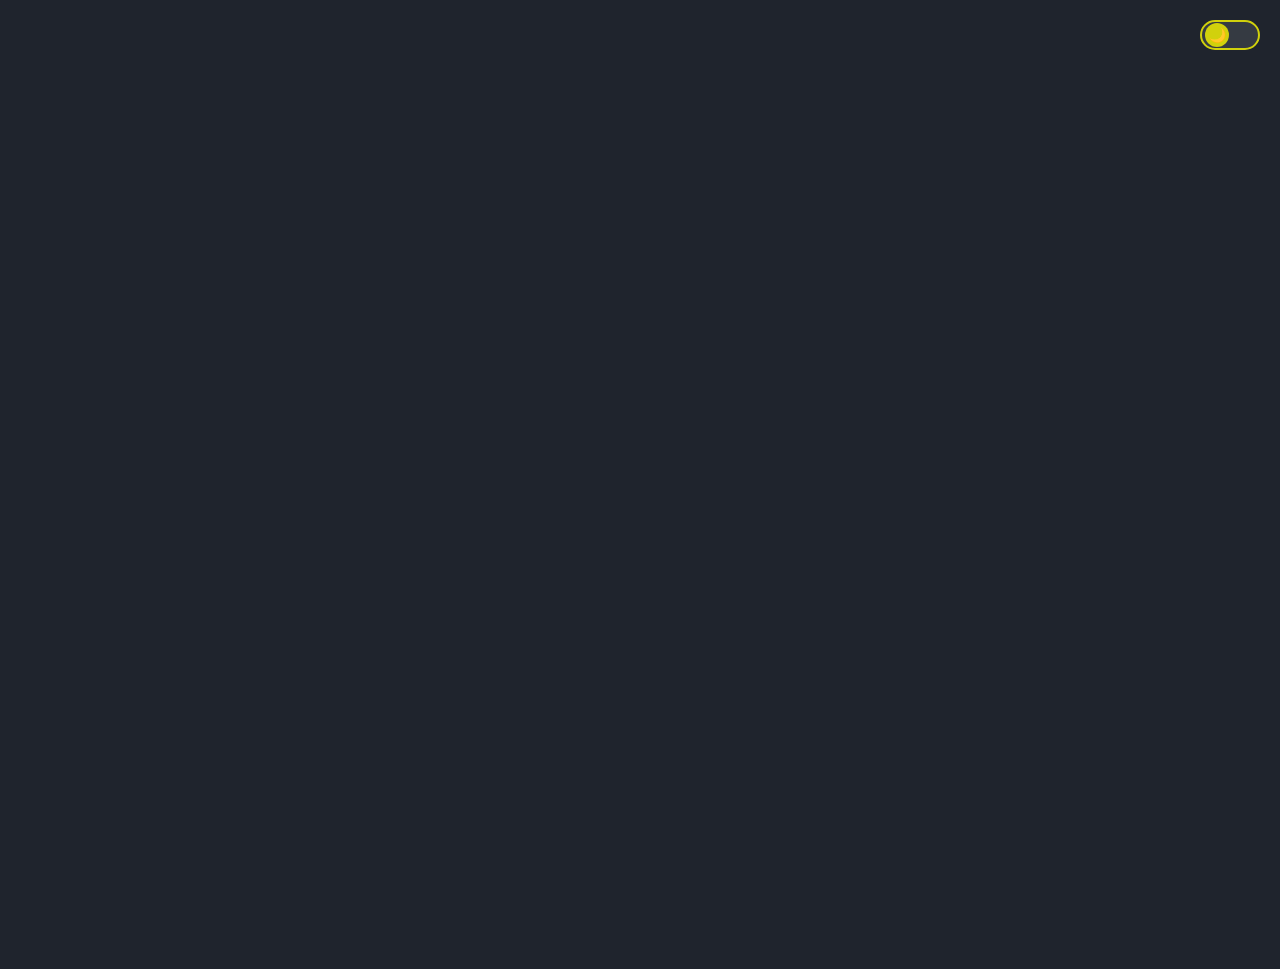
<file: contact.html>
<!DOCTYPE html>
<html lang="en">
<head>
  <meta charset="UTF-8">
  <meta name="viewport" content="width=device-width, initial-scale=1.0">
  <title>Contact | Portfolio</title>
  <link rel="stylesheet" href="style.css">
</head>
<body><div class="theme-toggle" id="themeToggle">
     <div class="theme-toggle-slider">🌙</div>
   </div>
  <header class="header">
    <a href="index.html" class="logo">Portfolio</a>
    <nav class="navbar">
      <a href="index.html" style="--i:1;">Home</a>
      <a href="about.html" style="--i:2;">About</a>
      <a href="skills.html" style="--i:3;">Skills</a>
      <a href="projects.html" style="--i:4;">Projects</a>
      <a href="contact.html" style="--i:5;" class="active">Contact</a>
    </nav>
  </header>

  <section class="home">
    <div class="home-content">
      <h1>Contact Me</h1>
      <p>Email: iamasimjamil@gmail.com</p>
      <p>Phone: +92-333-2120524 </p>
    </div>
  </section>
<!-- <script src="https://cdn.jsdelivr.net/npm/typed.js@2.0.12"></script> -->
<script src="darkmode.js"></script>
</body>
</html>
</file>
<file: style.css>
* {
    margin: 0;
    padding: 0;
    box-sizing: border-box;
    font-family: 'Poppins', sans-serif;
}

body {
    background-color: #1f242d;
    color: white;
}
body.light-mode {
    background-color: #f0f0f0;
    color: #1f242d;
}

body.light-mode .header {
    background: rgba(255, 255, 255, 0.95);
}

body.light-mode .logo,
body.light-mode .navbar a {
    color: #1f242d;
}

body.light-mode .navbar a:hover,
body.light-mode .navbar a.active {
    color: rgb(209, 209, 12);
}

body.light-mode .home-img img {
    border: 2px solid rgb(209, 209, 12);
    box-shadow: 0 0 25px rgba(209, 209, 12, 0.5);
}

/* Theme toggle button */
.theme-toggle {
    position: fixed;
    top: 20px;
    right: 20px;
    width: 60px;
    height: 30px;
    background: rgba(255, 255, 255, 0.1);
    border-radius: 30px;
    cursor: pointer;
    display: flex;
    align-items: center;
    padding: 3px;
    border: 2px solid rgb(209, 209, 12);
    z-index: 1000;
    transition: background 0.3s ease;
}

body.light-mode .theme-toggle {
    background: rgba(0, 0, 0, 0.1);
}

.theme-toggle-slider {
    width: 24px;
    height: 24px;
    background: rgb(209, 209, 12);
    border-radius: 50%;
    transition: transform 0.3s ease;
    display: flex;
    align-items: center;
    justify-content: center;
    font-size: 14px;
}

body.light-mode .theme-toggle-slider {
    transform: translateX(30px);
}

.header {
    position: relative  ;
    top: 0;
    left: 0;
    width: 100%;
    padding: 20px 10%;
    background: transparent;
    display: flex;
    justify-content: space-between;
    align-items: center;

}

.logo {
    font-size: 25px;
    color: white;
    text-decoration: none;
    font-weight: 600;
    cursor: default;
    opacity: 0;
    animation: slideRight 1s ease forwards;

}

.navbar a {
    display: inline-flex;
    font-size: 18px;
    color: #fff;
    text-decoration: none;
    font-weight: 500;
    margin-left: 35px;
    transition: .3s;
    opacity: 0;
    animation: slidetop .5s ease forwards;
    animation-delay: calc(.2s *var(--i));
}

.navbar a:hover,
.navbar a.active {
    color: rgb(209, 209, 12);
}

.home {
    position: relative;
    width: 100%;
    height: 100vh;
    display: flex;
    justify-content: space-between;
    align-items: center;
    padding: 70px 10% 0;
}

.home-content {
    max-width: 600px;
}
.contact_content {

    position: relative;
    width: 100%;
    height: 100vh;
    display: flex;
    flex-direction: column;
 
    align-items: center;
    padding: 70px 10% 0;
    max-width: 600px;
    padding: 70px,10%,0;
}


.home-content h3 {
      
    font-size: 32px;
    font-weight: 700;
     opacity: 0;
    animation: slideButtom 1s ease forwards;
    animation-delay: .7s;
}

.home-content h3 span {
    color: rgb(209, 209, 12);
}

.home-content h1 {
    font-size: 56px;
    font-weight: 700;
    opacity: 0;
        animation: slideRight 1s ease forwards;
    animation-delay: 1s;
}

.home-content h3:nth-of-type(2) {
    margin-bottom: 30px;
       animation: slidetop 1s ease forwards;
    animation-delay: .7s;
}

.home-content p {
     
    font-size: 16px;
    opacity: 0;
     animation: slideLeft 1s ease forwards;
    animation-delay: 1s;
}


.home-img img {
    margin-bottom: 50px;
    max-width: 450px;
    margin-right: -20px;
    border: 2px solid rgb(209, 209, 12);
    border-radius: 5%;
    box-shadow: 0 0 25px rgb(209, 209, 12);
     opacity: 0;
     animation: ZoomIn 1s ease forwards;
    animation-delay: 2s;

}

.social-media a {
    display: inline-flex;
    justify-content: center;
    align-items: center;
    width: 40px;
    height: 40px;
    background: transparent;
    border: 2px solid rgb(209, 209, 12);
    border-radius: 50%;
    font-size: 20px;
    color: rgb(209, 209, 12);
    text-decoration: none;
    margin: 30px 15px 30px 0;
    transition: .5s ease;
     opacity: 0;
     animation: slideLeft 1s ease forwards;
    animation-delay: calc(.2s * var(--i));
}



.social-media a:hover {
    background-color: rgb(209, 209, 12);
    color: black;
    box-shadow: 0 0 20px rgb(209, 209, 12);
}

.btn {
    display: inline-block;
    padding: 12px 28px;
    background: transparent;
    border: 2px solid yellow;
    /* background-color:rgb(209, 209, 12) ; */
    color: rgb(209, 209, 12);
    /* box-shadow: 0 0 20px rgb(209, 209, 12); */
    border-radius: 40px;
    font-size: 16px;
    letter-spacing: 1px;
    font-weight: 600;
    text-decoration: none;
    transition: .5s ease;
     opacity: 0;
     animation: slidetop 1s ease forwards;
    animation-delay: 2s;

}

.btn:hover {
    border: 3px solid black;
    background-color: rgb(209, 209, 12);
    color: black;
    box-shadow: 0 0 20px rgb(209, 209, 12);
}

/* KEYFRAMES ANIMATIONS * */
@keyframes slideRight {
    0% {
        transform: translateX(-100px);
        opacity: 0;

    }

    100% {
        transform: translateX(0px);
        opacity: 1;

    }
}

@keyframes slidetop {
    0% {
        transform: translateY(100px);
        opacity: 0;

    }

    100% {
        transform: translateY(0px);
        opacity: 1;

    }
}
@keyframes slideButtom {
    0% {
        transform: translateY(-100px);
        opacity: 0;

    }

    100% {
        transform: translateY(0px);
        opacity: 1;

    }
}@keyframes slideLeft {
    0% {
        transform: translateX(100px);
        opacity: 0;

    }

    100% {
        transform: translateX(0px);
        opacity: 1;

    }
}
@keyframes  ZoomIn  {
    0% {
        transform: scale(0);
        opacity: 0;

    }

    100% {
        transform: scale(1);
        opacity: 1;

    }
}
/* ===================== Responsive Design ===================== */
/* Responsive positioning for theme toggle */
@media (max-width: 768px) {
  .theme-toggle {
    top: 15px;
    right: 15px;
    width: 50px;
    height: 26px;
  }

  .theme-toggle-slider {
    width: 20px;
    height: 20px;
    font-size: 12px;
  }
}

@media (max-width: 480px) {
  .theme-toggle {
    top: 10px;
    right: 10px;
    width: 45px;
    height: 24px;
    border-width: 1.5px;
  }

  .theme-toggle-slider {
    width: 18px;
    height: 18px;
    font-size: 11px;
  }
}


/* Tablets */
@media (max-width: 991px) {
  .header {
    padding: 15px 5%;
  }

  .navbar a {
    margin-left: 20px;
    font-size: 16px;
  }

  .home {
    flex-direction: column;
    justify-content: center;
    text-align: center;
    padding: 100px 5% 40px;
    height: auto;
  }

  .home-content {
    max-width: 100%;
  }

  .home-content h1 {
    font-size: 42px;
  }

  .home-content h3 {
    font-size: 24px;
  }

  .home-content p {
    font-size: 15px;
  }

  .home-img img {
    max-width: 320px;
    margin: 40px auto 0;
  }
}

/* Mobile Devices */
@media (max-width: 576px) {
  .header {
    flex-direction: column;
    padding: 10px 5%;
  }

  .navbar {
    margin-top: 10px;
    display: flex;
    flex-wrap: wrap;
    justify-content: center;
  }

  .navbar a {
    margin: 8px;
    font-size: 14px;
  }

  .home-content h1 {
    font-size: 32px;
  }

  .home-content h3 {
    font-size: 20px;
  }

  .home-content p {
    font-size: 14px;
  }

  .home-img img {
    max-width: 250px;
    margin: 30px auto 0;
  }

  .social-media a {
    width: 35px;
    height: 35px;
    font-size: 18px;
    margin: 15px 10px;
  }

  .btn {
    padding: 10px 20px;
    font-size: 14px;
  }
}
ul{
     opacity: 0;
     animation: slidetop 1s ease forwards;
    animation-delay: 2s;


}
.ul{
    padding-top: 50px;
}
</file>
